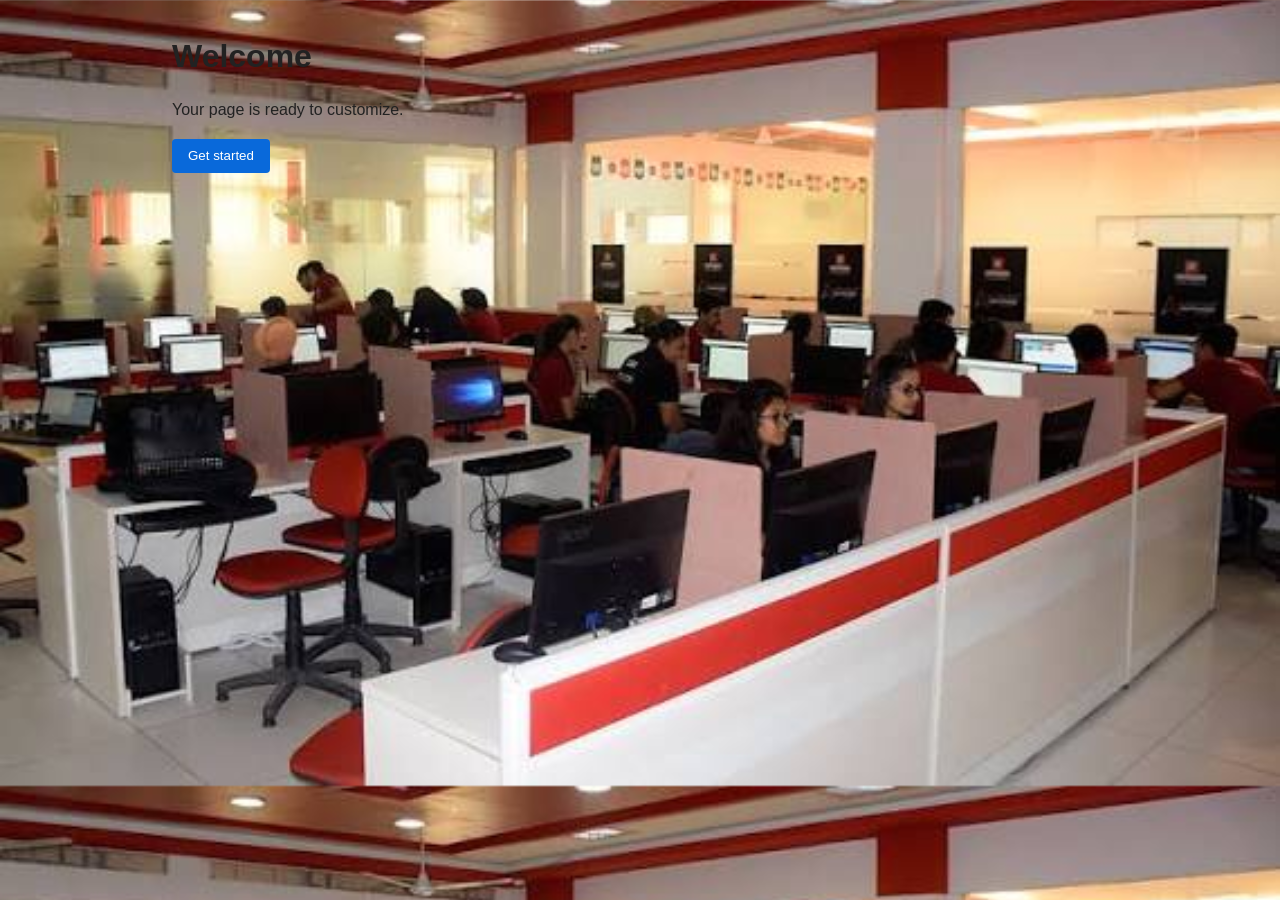
<file: October/15-10-2026/index.html>
<!doctype html>
<html lang="en">

  <head>
    <link rel="stylesheet" href="style.css">
  </head>

  <body>
    <main>
      <h1>Welcome</h1>
      <p>Your page is ready to customize.</p>
      <button>Get started</button>
    </main>
  </body>
</html>
</file>
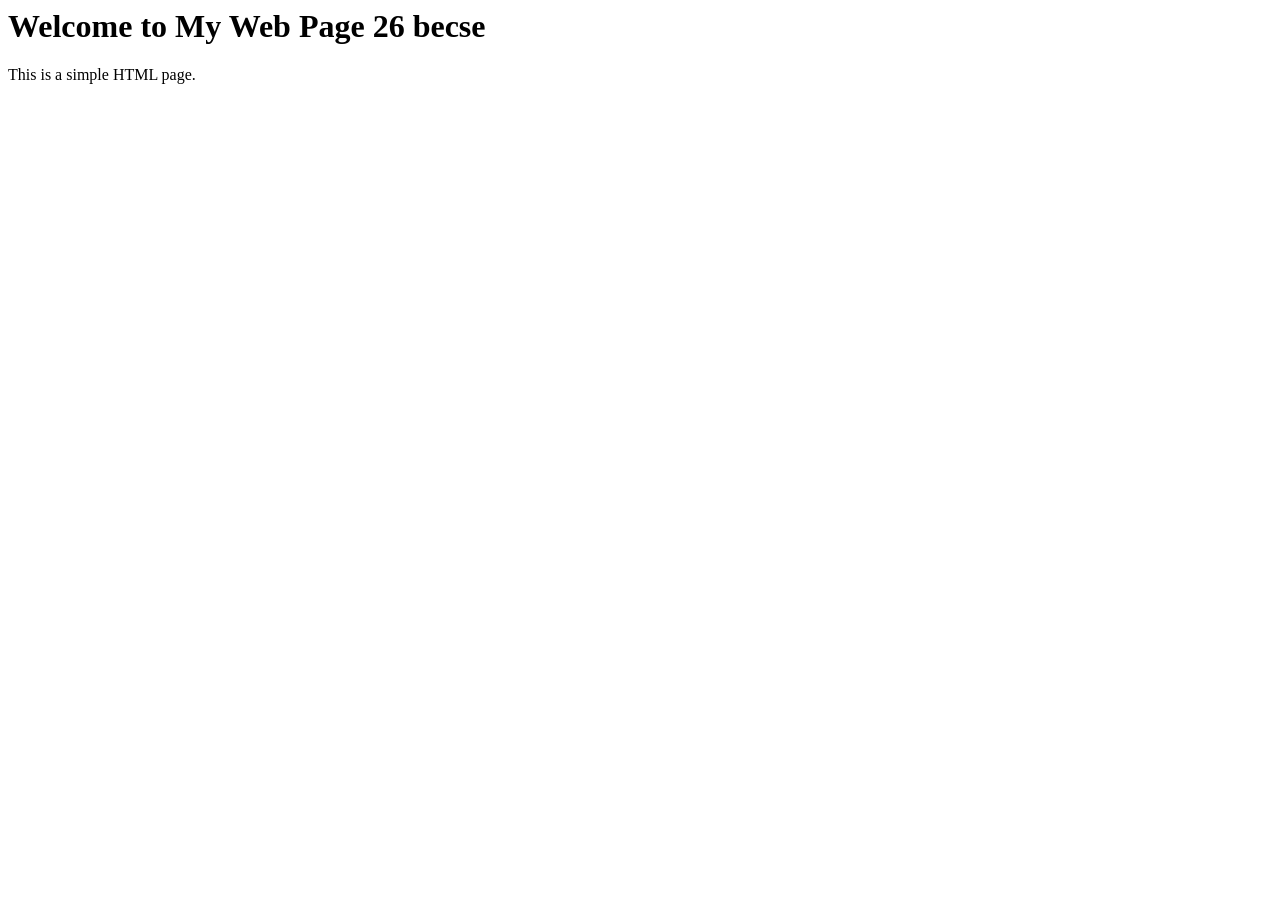
<file: august/26-8-2026/first.html>
<html lang="en">
    <head>
        <h1>
            <title>Saksham Gupta</title>
        </h1>
    </head>
    <body>
        <h1>Welcome to My Web Page 26
            <break> 
                becse
            </break>
        </h1>
        <p>This is a simple HTML page.</p>  
    </body>
</html>
</file>
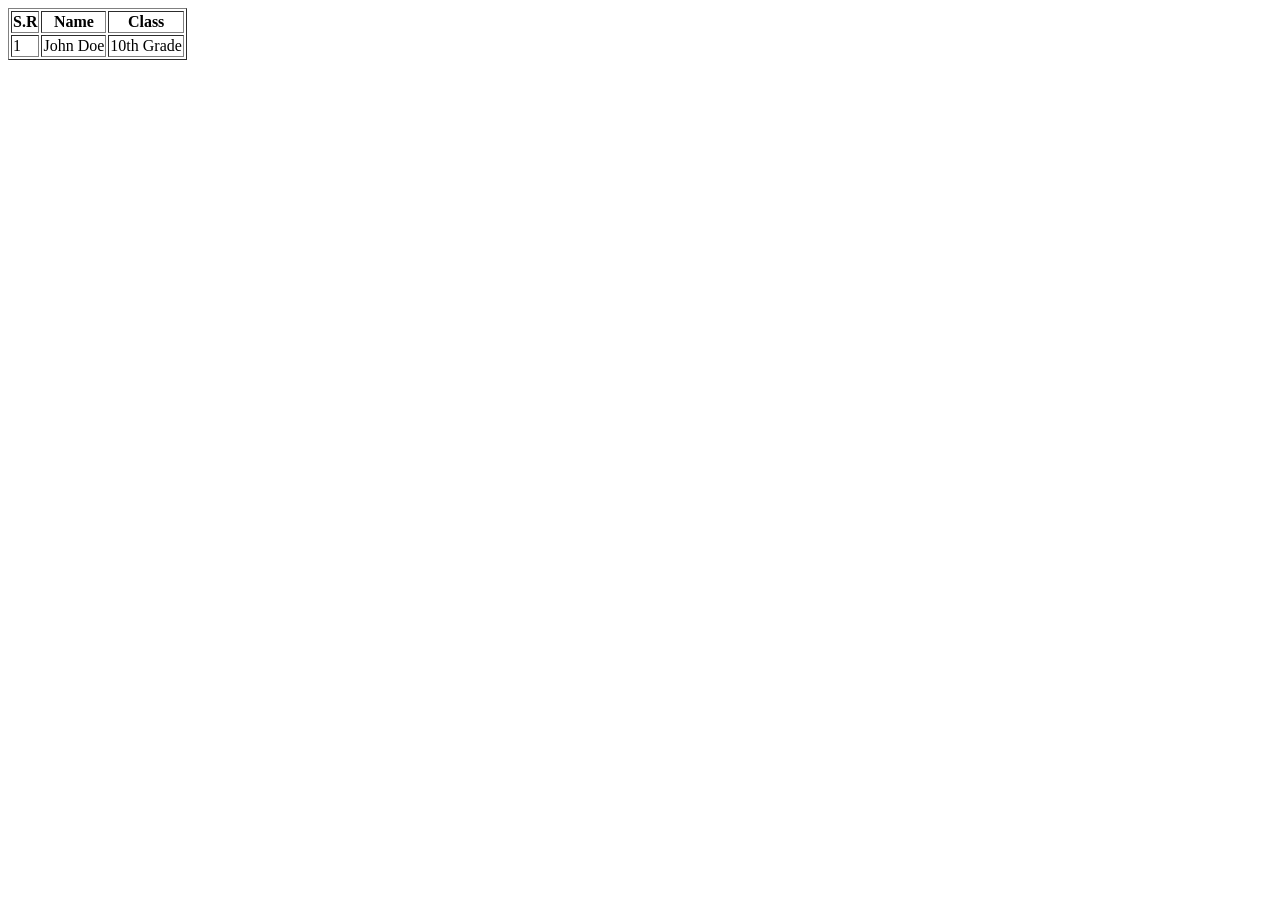
<file: august/27-8-2026/table.html>
<html>
    <head>
        <title>Table Example</title>
    </head>
    <body>
        <table border="1">
            <tr>
                <th>S.R</th>
                <th>Name</th>
                <th>Class</th>
            </tr>
            <tr>
                <td>1</td>
                <td>John Doe</td>
                <td>10th Grade</td>
            </tr>
        </table>
    </body>
</html>
</file>
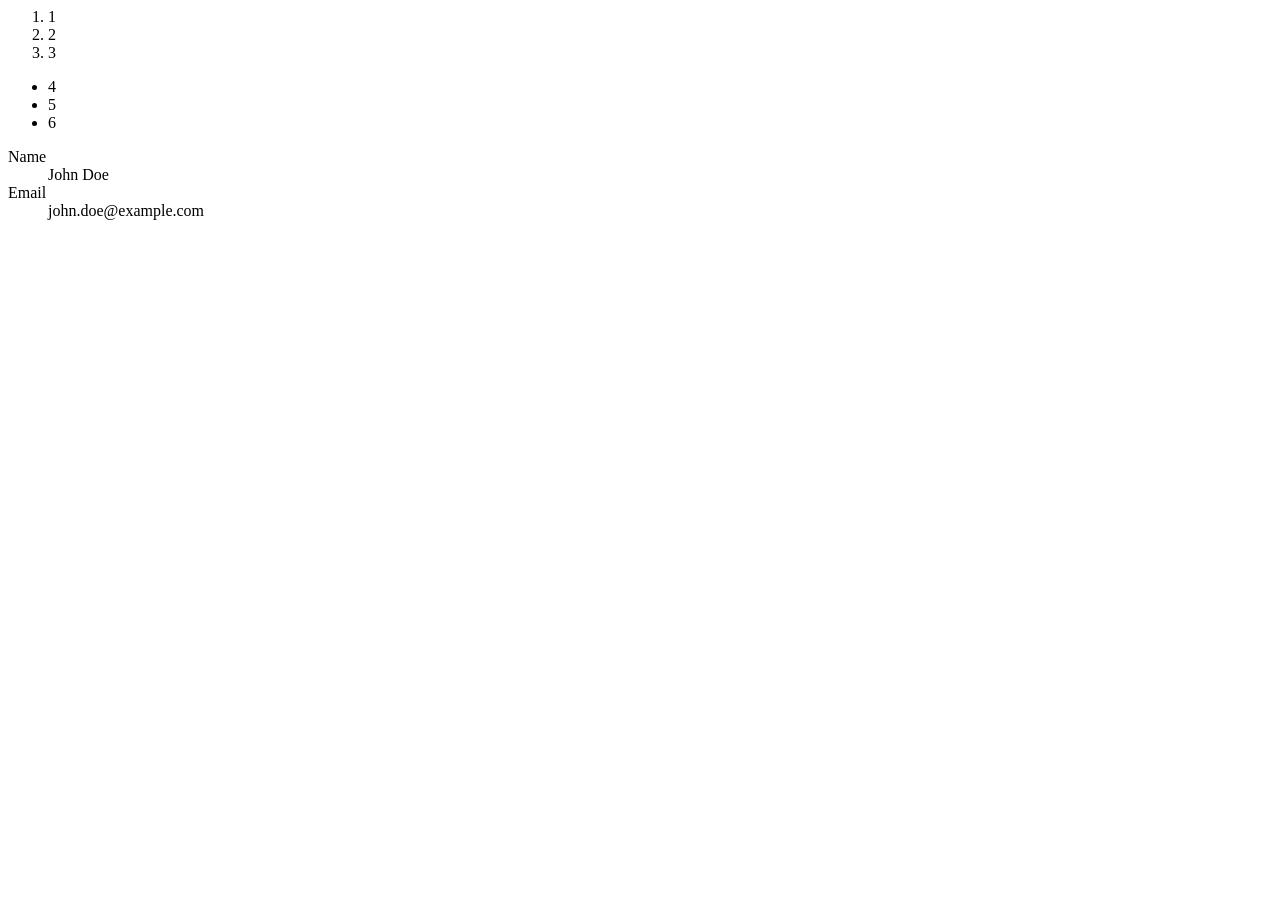
<file: september/17-09-2026/list.html>
<html>
    <body>
        <ol>
            <li>1</li>
            <li>2</li>
            <li>3</li>
        </ol>
        <ul>
            <li>4</li>
            <li>5</li>
            <li>6</li>
        </ul>
        <dl>
            <dt>Name</dt>
            <dd>John Doe</dd>
            <dt>Email</dt>
            <dd>john.doe@example.com</dd>
        </dl>
    </body>
</html>
</file>
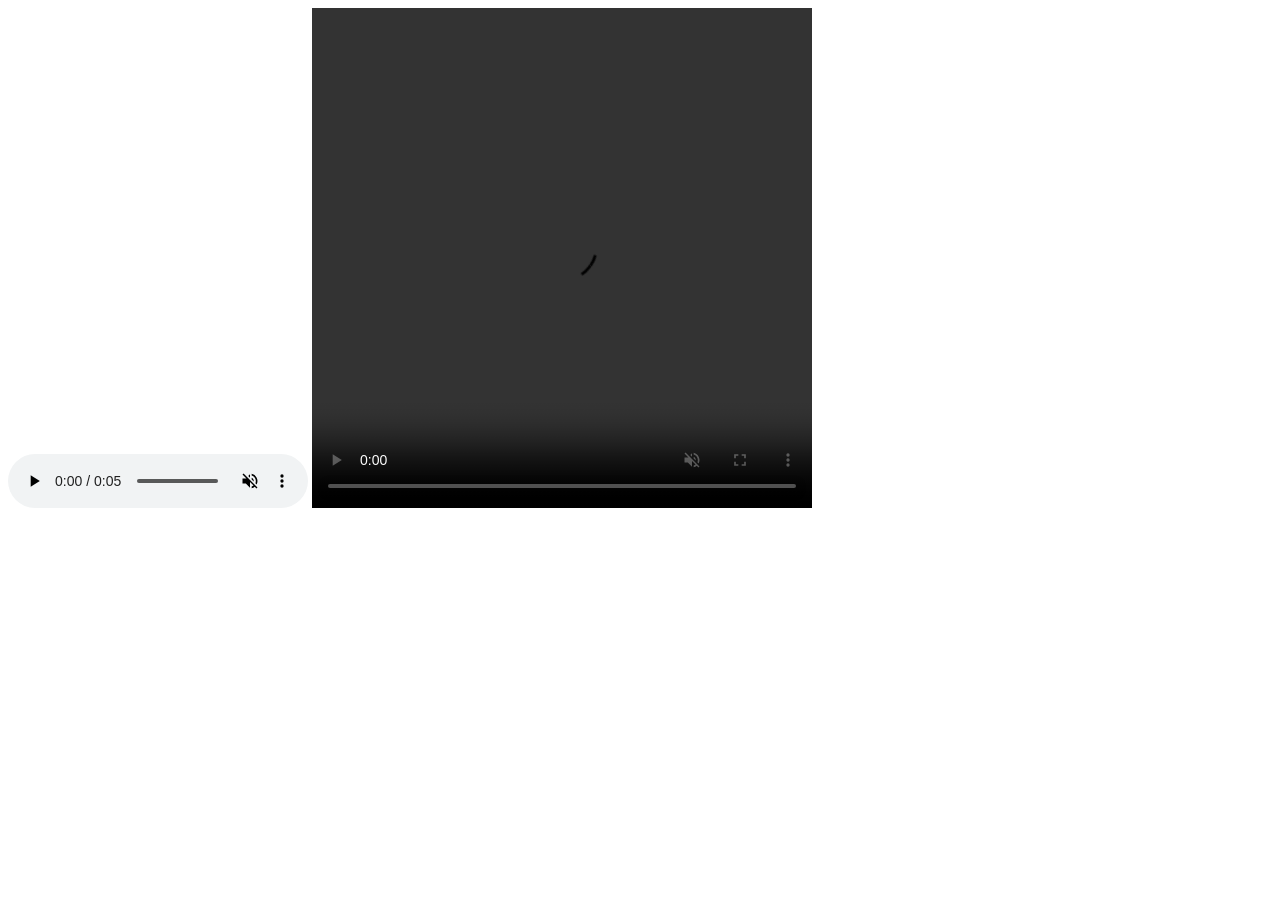
<file: september/22-09-2026/Audio-and-Video.html>
<!DOCTYPE html>
<html lang="en">
    <body>
        <audio controls autoplay loop muted > 
            <source src="audio.mp3" type="audio/mpeg">
        </audio>
        <video controls autoplay width="500" height="500 " muted>
            <source src="video.mp4" type="video/mp4">
        </video>
    </body>
</html>
</file>
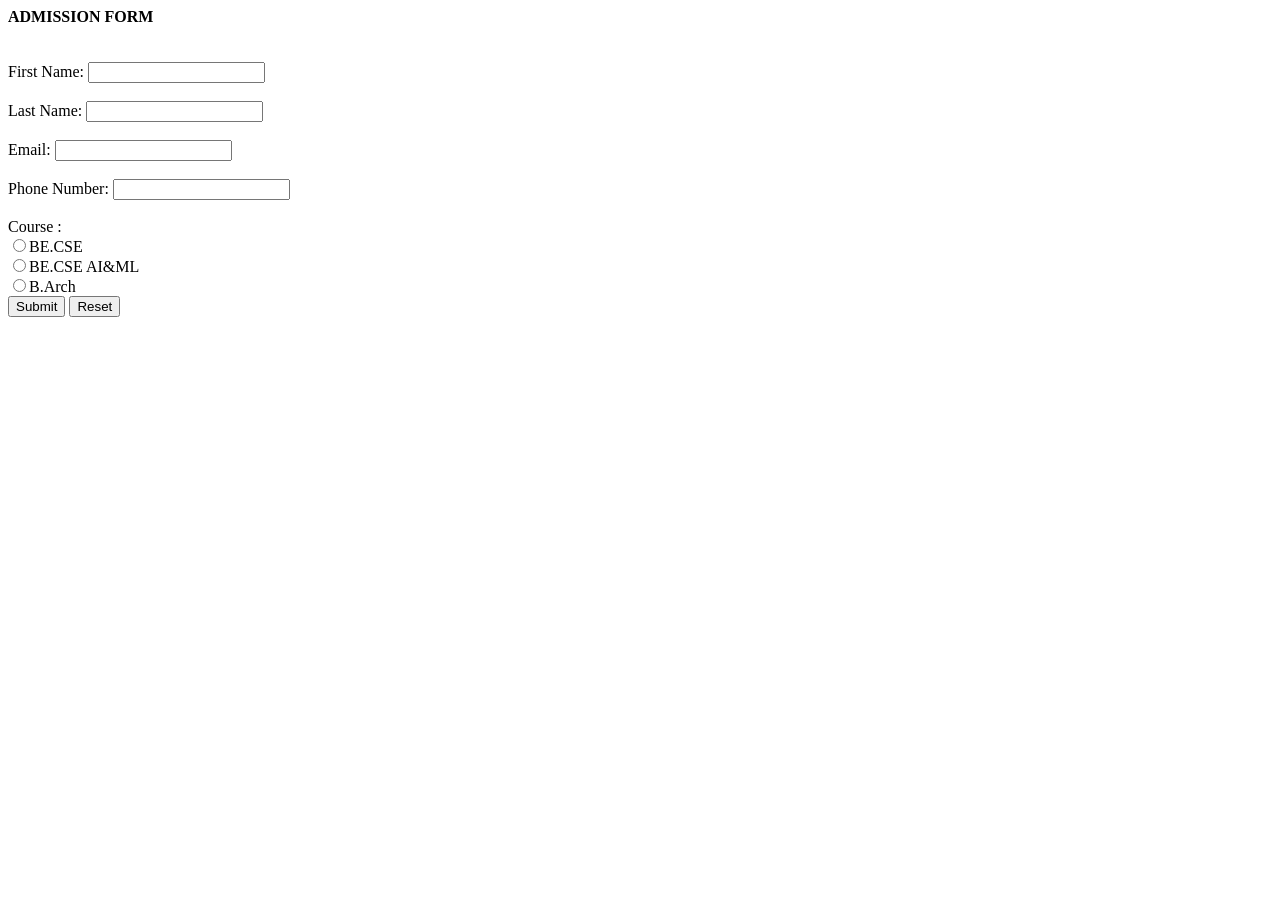
<file: september/23-09-2026/Admission-Form.html>
<html>
    <body>
        <form>
            <b>ADMISSION FORM</b><br><br>
            <br>
            <label>First Name:</label>
            <input type="text" name="first_name" maxlength="20" minlength="2" required><br><br>

            <label>Last Name:</label>
            <input type="text" name="last_name" maxlength="20" minlength="2" required><br><br>

            <label>Email:</label>
            <input type="email" name="email" required><br><br>

            <label>Phone Number:</label>
            <input type="tel" name="phone" maxlength="13" minlength="10"><br><br>

            <label>Course :</label><br>
            <input type="radio" name="course" value="BE.CSE" required>BE.CSE<br>
            <input type="radio" name="course" value="BE.CSE AI&ML" required>BE.CSE AI&ML<br>
            <input type="radio" name="course" value="B.Arch" required>B.Arch<br>

            <input type="submit">
            <input type="reset">
            
        </form>
    </body>
</html>
</file>
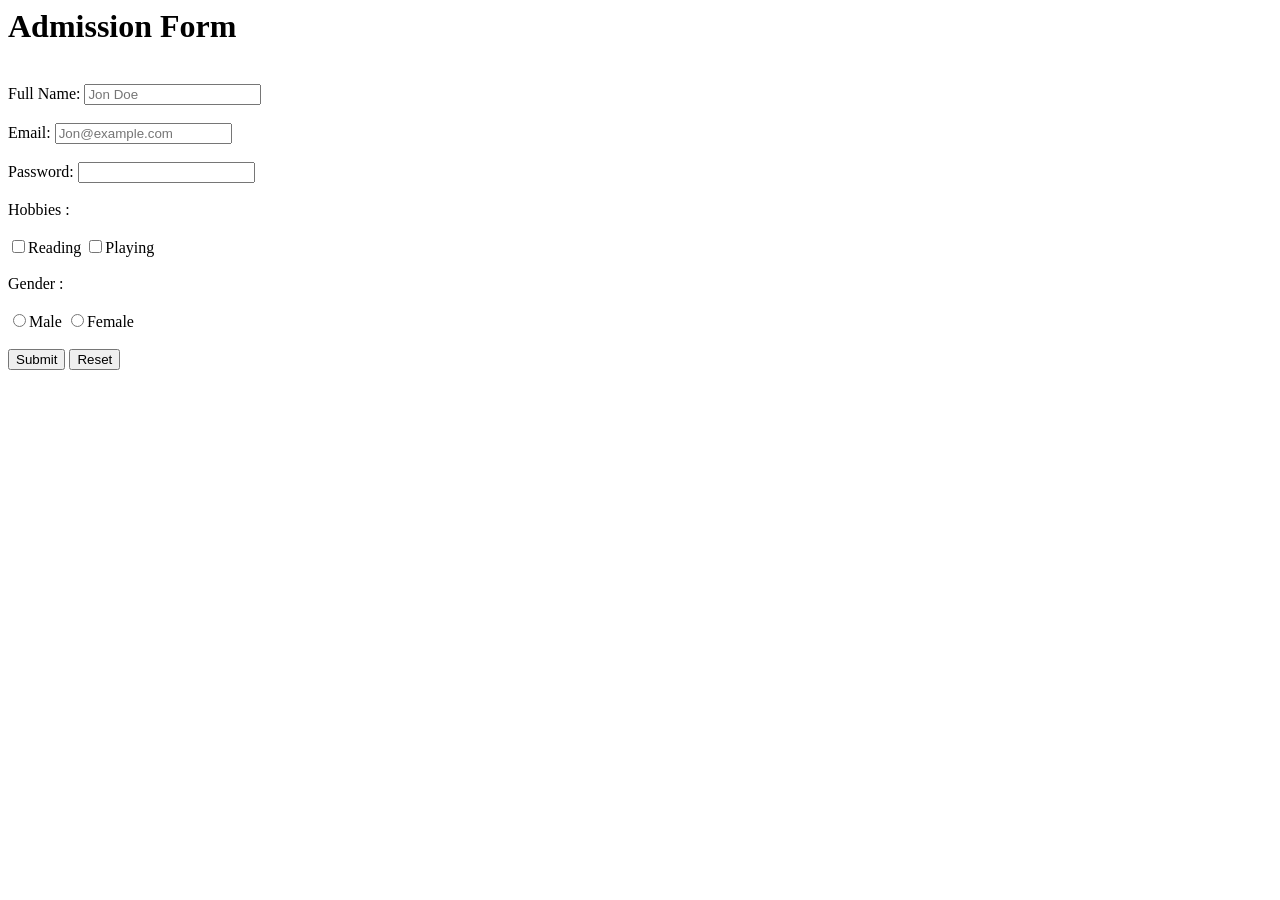
<file: september/25-09-2026/Form-Hobbie.html>
<html>
    <header>
        <title>Admission Form</title>
    </header>
    <head>
        <h1>Admission Form</h1><br>
    </head>
    <body>
        <form>
            <label for="fullname">Full Name:</label>
            <input type="text" name="fullname" id="fullname" maxlength="20" minlength="2" required placeholder="Jon Doe"><br><br>

            <label for="email">Email:</label>
            <input type="email" id="email" name="email" required placeholder="Jon@example.com"><br><br>

            <label for="password">Password:</label>
            <input type="password" name="password" id="password" maxlength="13" minlength="10" required><br><br>

            <label for="hobbie" required>Hobbies :</label><br><br>

            <input type="checkbox" name="hobbies" id="hobbie" value="Reading">Reading
            <input type="checkbox" name="hobbies" id="hobbie" value="Playing">Playing<br><br>

            <label for="gender" >Gender :</label><br><br>

            <input type="radio" name="gender" id="gender" value="Male">Male
            <input type="radio" name="gender" id="gender" value="Female">Female<br><br>

            <input type="submit">
            <input type="reset">
        </form>
    </body>
</html>
</file>
<file: October/15-10-2026/style.css>
* {
	box-sizing: border-box;
}

body {
	margin: 0;
	font-family: Arial, sans-serif;
	line-height: 1.6;
	color: #222;
	background-color: #f8f9fa;
    background-image: url('10.jpg');
    background-size: cover;
}

header,
main,
footer {
	padding: 1rem 2rem;
}

header,
footer {
	color: #fff;
	background-color: #222;
}

main {
	max-width: 1000px;
	margin: 0 auto;
}

h1,
h2,
h3 {
	line-height: 1.2;
}

a {
	color: #0969da;
	text-decoration: none;
}

a:hover {
	text-decoration: underline;
}

img {
	max-width: 100%;
	height: auto;
}

button {
	padding: 0.6rem 1rem;
	border: 0;
	border-radius: 4px;
	color: #fff;
	background-color: #0969da;
	cursor: pointer;
}
</file>
